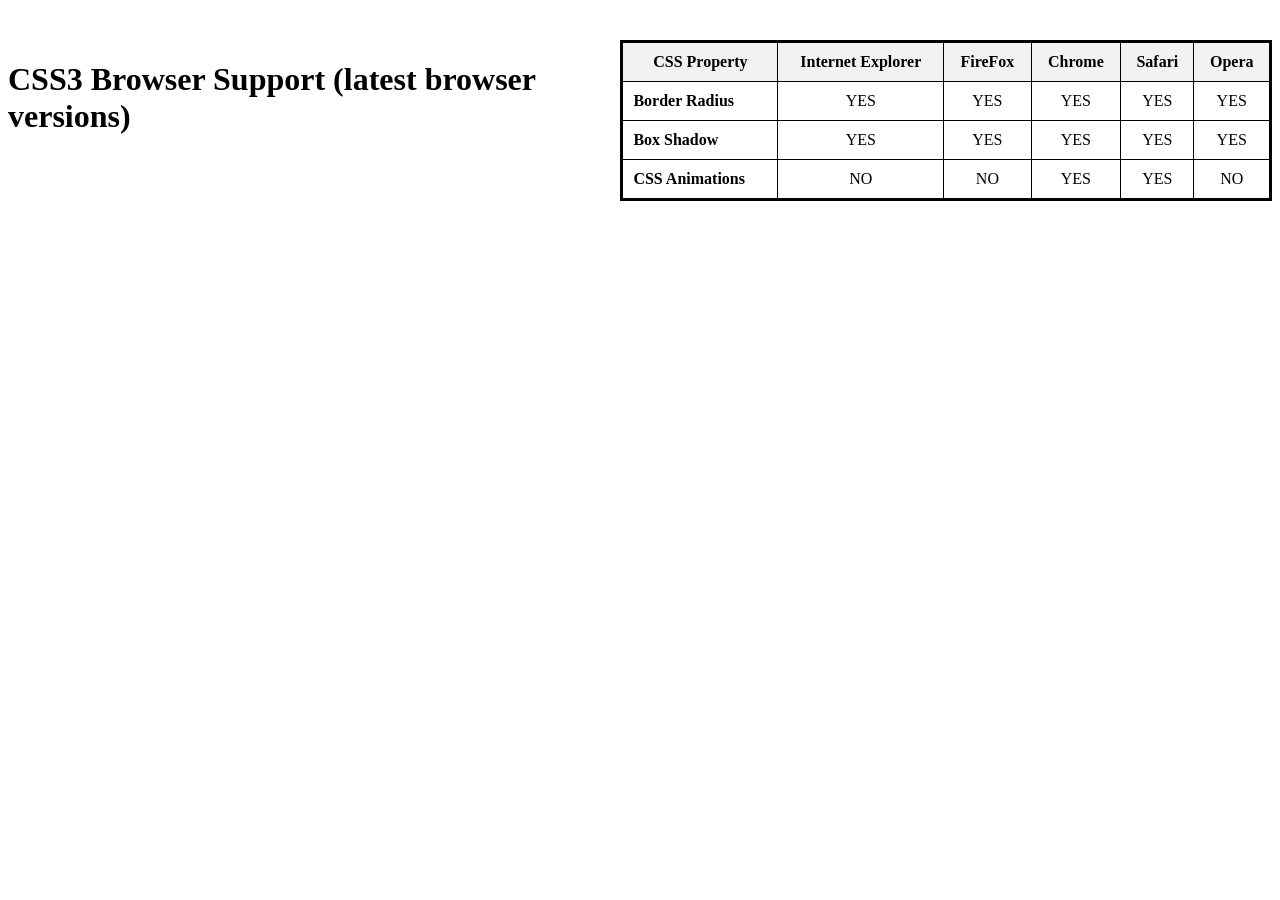
<file: baby.html>
<!DOCTYPE html>
<html lang="en">
<head>
<meta charset="UTF-8">
<title>CSS3 Browser Support</title>
<style>
    body {
        font-family: "Times New Roman", serif;
        display: flex;
        justify-content: center;
        margin-top: 40px;
    }

    table {
        border-collapse: collapse;
        border: 3px solid black;
        width: 700px;
        text-align: center;
    }

    caption {
        font-weight: bold;
        font-size: 18px;
        margin-bottom: 8px;
    }

    th, td {
        border: 1px solid black;
        padding: 10px;
    }

    th {
        background-color: #f2f2f2;
        font-weight: bold;
    }

    .left {
        text-align: left;
        font-weight: bold;
    }
</style>
</head>
<body>

<table>
    <h1>CSS3 Browser Support (latest browser versions)</h1>
    <tr>
        <th>CSS Property</th>
        <th>Internet Explorer</th>
        <th>FireFox</th>
        <th>Chrome</th>
        <th>Safari</th>
        <th>Opera</th>
    </tr>
    <tr>
        <td class="left">Border Radius</td>
        <td>YES</td>
        <td>YES</td>
        <td>YES</td>
        <td>YES</td>
        <td>YES</td>
    </tr>
    <tr>
        <td class="left">Box Shadow</td>
        <td>YES</td>
        <td>YES</td>
        <td>YES</td>
        <td>YES</td>
        <td>YES</td>
    </tr>
    <tr>
        <td class="left">CSS Animations</td>
        <td>NO</td>
        <td>NO</td>
        <td>YES</td>
        <td>YES</td>
        <td>NO</td>
    </tr>
</table>

</body>
</html>
</file>
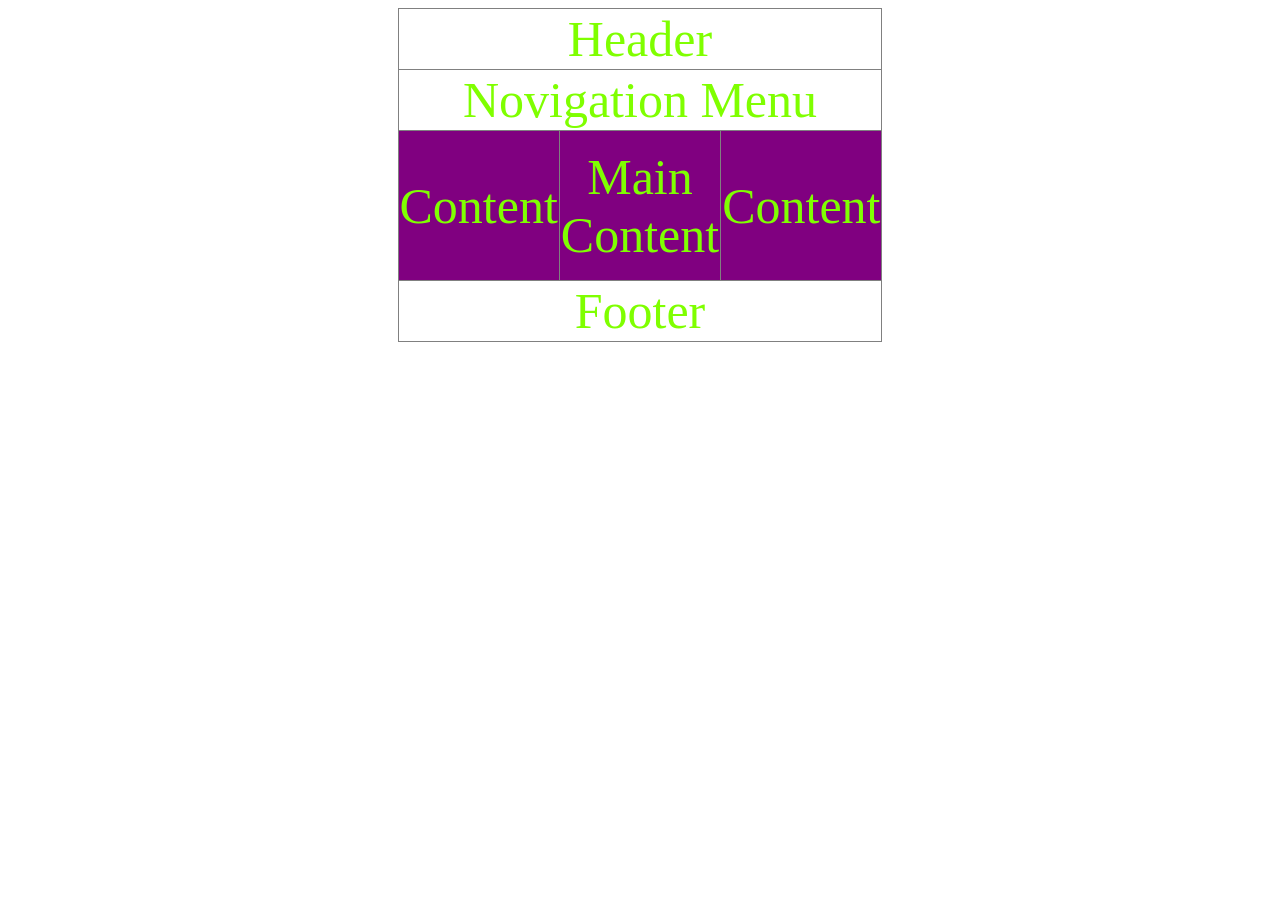
<file: babyshark.html>
<!DOCTYPE html>
<html lang="en">
<head>
    <meta charset="UTF-8">
    <meta name="viewport" content="width=device-width, initial-scale=1.0">
    <title>Document</title>
    <style>
        table{
            width: 30%;
            border-collapse: collapse;
        }
        tr{
            height: 50px;
        }
        td{
            text-align: center;
            color: chartreuse;
            font-size: 50px;
        }
        .DekDekDek{
            height: 150px;
            background-color: purple;
        }
    </style>
</head>
<body>
    <center>
        <table border="1">
            <tr>
                <td colspan="3">Header</td>
            </tr>
            <tr>
                <td colspan="3">Novigation Menu</td>
            </tr>
            <tr class="DekDekDek">
                <td>Content</td>
                <td>Main Content</td>
                <td>Content</td>
            </tr>
            <tr>
                <td colspan="3">Footer</td>
            </tr>
        </table>
    </center>
</body>
</html>
</file>
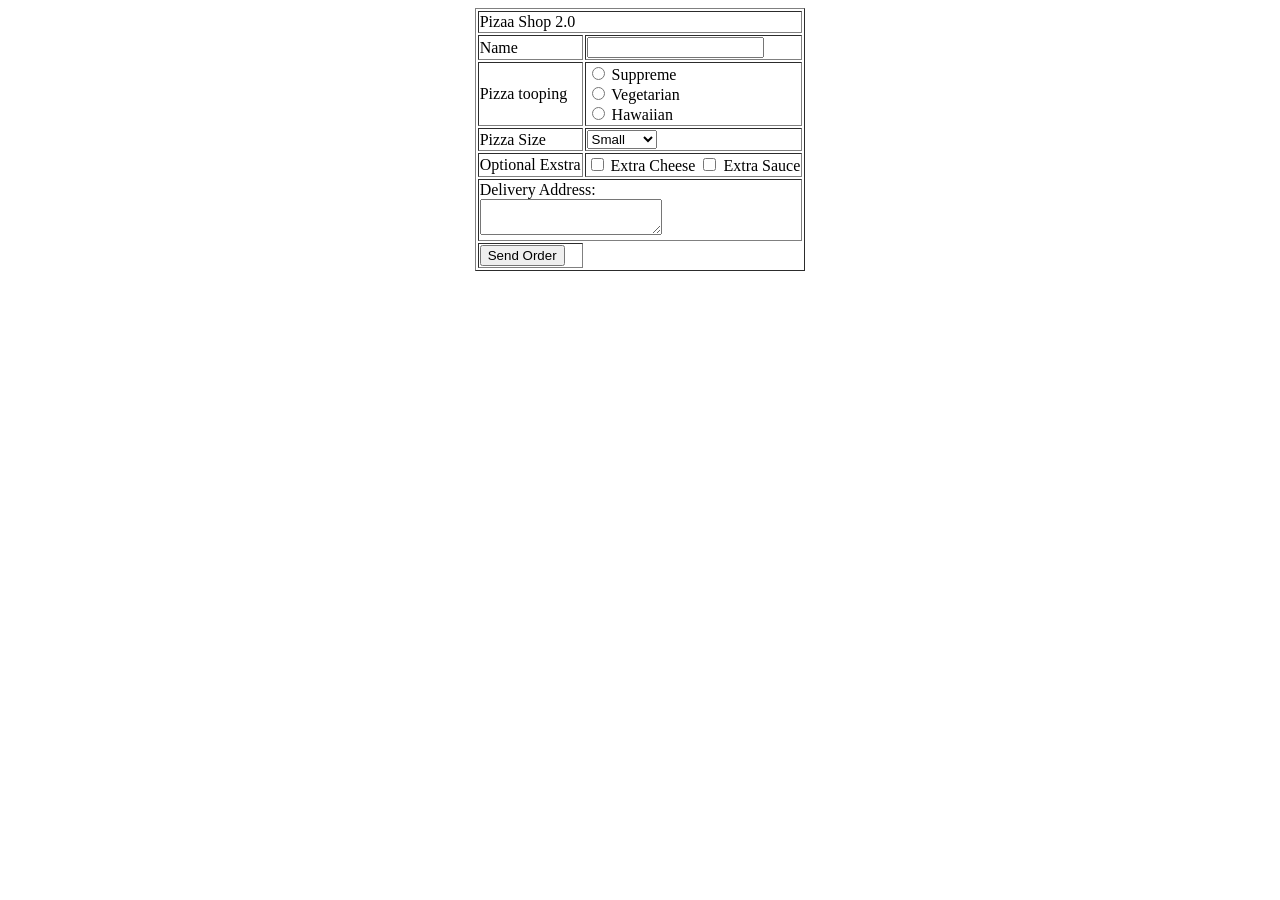
<file: createform.html>
<!DOCTYPE html>
<html lang="en">
<head>
    <meta charset="UTF-8">
    <meta name="viewport" content="width=device-width, initial-scale=1.0">
    <title>Document</title>
</head>
<body>
    <center>
        <table border="1">
            <tr>
                <td colspan="2">Pizaa Shop 2.0</td>
            </tr>
            <tr>
               <td>Name</td>
               <td>
                <input type="text">
               </td>
            </tr>
            <tr>
                <td>Pizza tooping</td>
                <td>
                    <input type="radio">
                    <label for="">Suppreme</label><br>
                    <input type="radio">
                    <label for="">Vegetarian</label><br>
                    <input type="radio">
                    <label for="">Hawaiian</label>
                </td>
            </tr>
            <tr>
                <td>Pizza Size</td>
                <td>
                    <select name="" id="">
                        <option value="Small">Small</option>
                        <option value="Medium">Medium</option>
                        <option value="Large">Large</option>
                    </select>
                </td>
            </tr>
            <tr>
                <td>Optional Exstra</td>
                <td>
                    <input type="checkbox">
                    <label for="">Extra Cheese</label>
                    <input type="checkbox">
                    <label for="">Extra Sauce</label>
                </td>
            </tr>
            <tr>
                <td colspan="2">
                    Delivery Address: <br>
                    <textarea name="deliveryAddress" id=""></textarea>
                </td>
            </tr>
            <tr>
                <td>
                    <button>Send Order</button>
                </td>
            </tr>
        </table>
    </center>
</body>
</html>
</file>
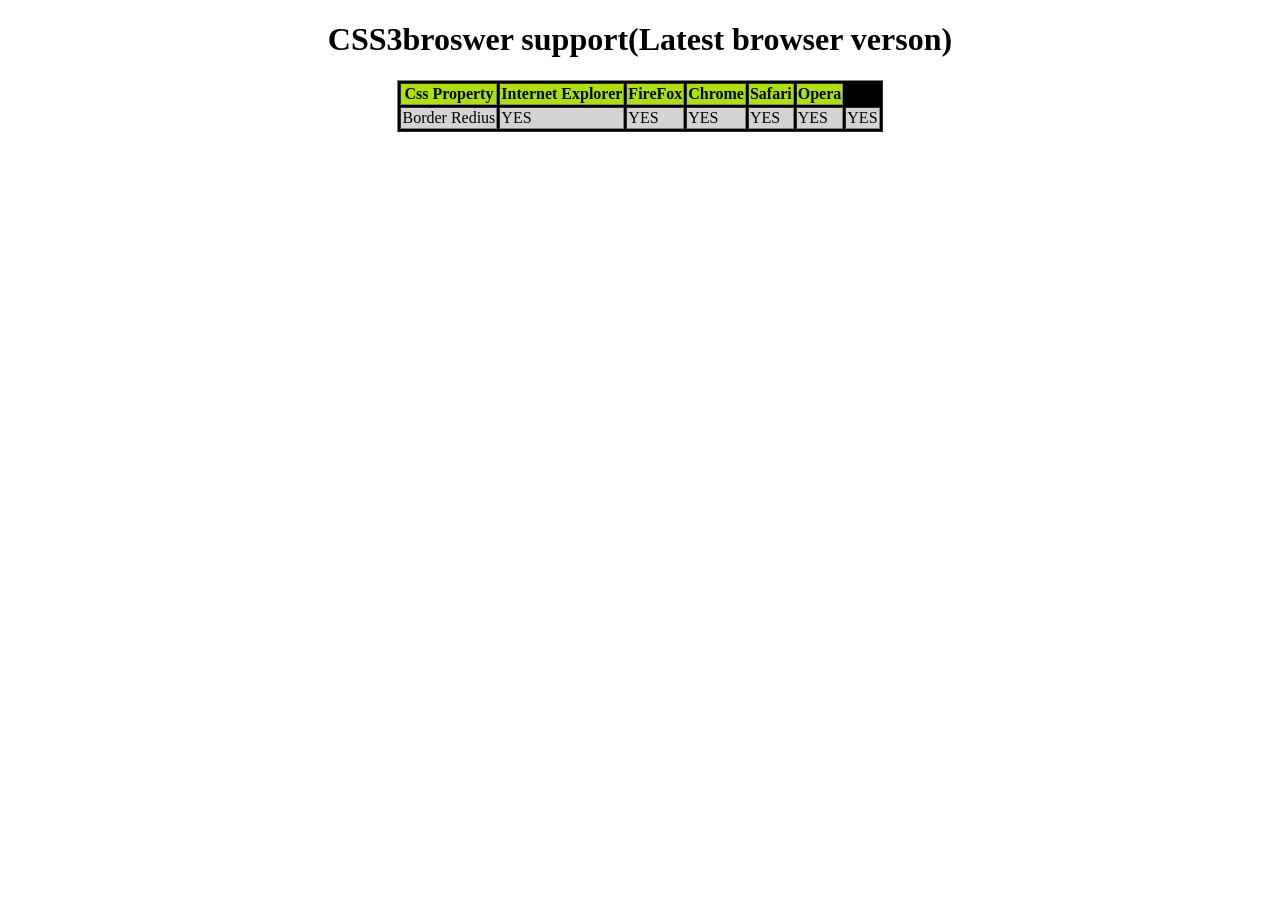
<file: daddy.html>
<!DOCTYPE html>
<html lang="en">
<head>
    <meta charset="UTF-8">
    <meta name="viewport" content="width=device-width, initial-scale=1.0">
    <title>Document</title>
</head>
<body>
    <center>
        <table bgcolor="black" border="1">
            <h1>CSS3broswer support(Latest browser verson)</h1>
            <tr bgcolor="bluesky">
            <th>Css Property</th>
            <th>Internet Explorer</th>
            <th>FireFox</th>
            <th>Chrome</th>
            <th>Safari</th>
            <th width="10px">Opera</th>
            </tr>
            <tr bgcolor="lightgray">
                <td>Border Redius</td>
                <td>YES</td>
                <td>YES</td>
                <td>YES</td>
                <td>YES</td>
                <td>YES</td>
                <td>YES</td>
            </tr>
        </table>
    </center>
</body>
</html>
</file>
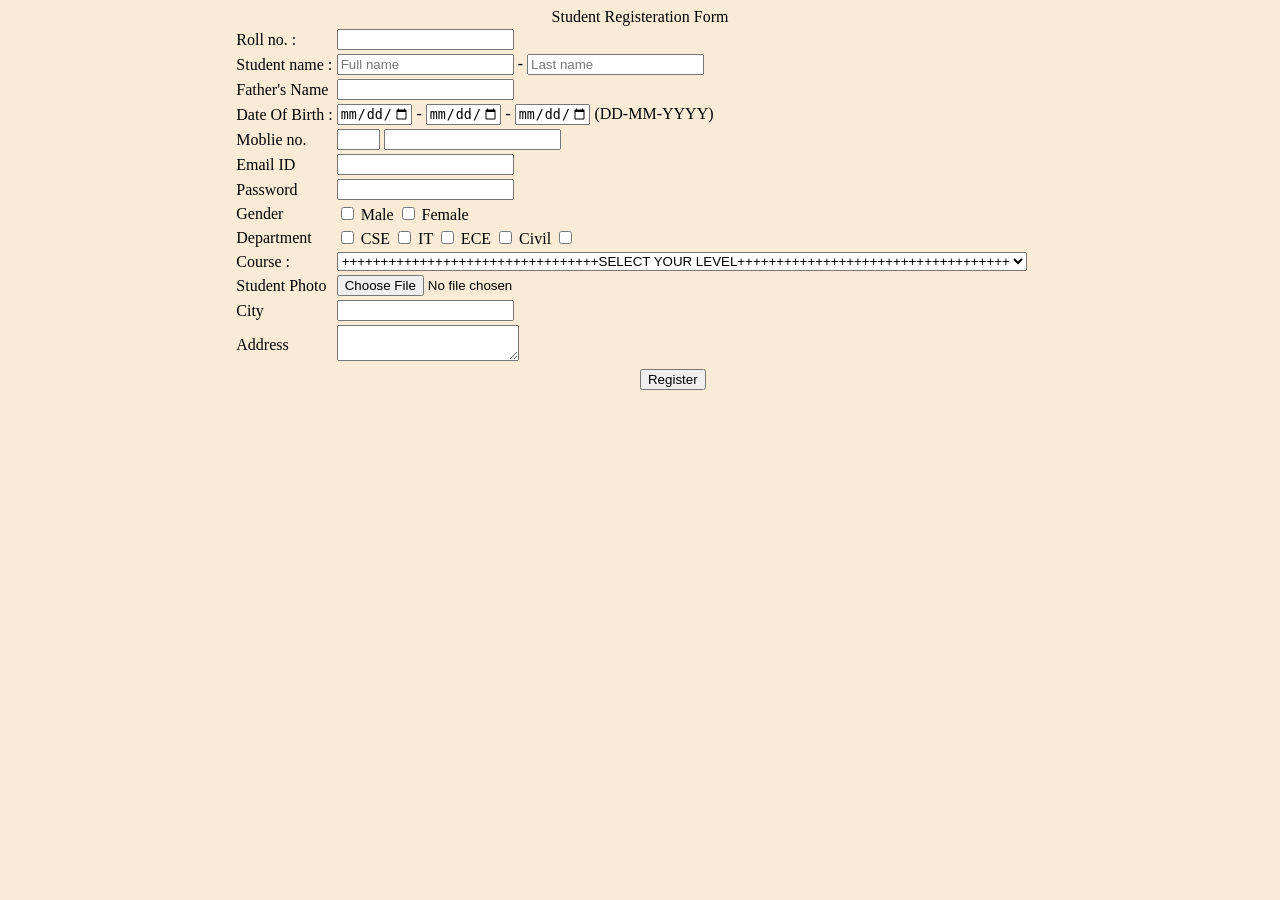
<file: Exercise.html>
<!DOCTYPE html>
<html lang="en">

<head>
    <meta charset="UTF-8">
    <meta name="viewport" content="width=device-width, initial-scale=1.0">
    <title>Document</title>
</head>
<body>
    <style>
        /* ljskdfhjkwehfqiwuehf */
       body{
        background-color: antiquewhite;
       }
    </style>

    <center>
        Student Registeration Form
        <table>
            <tr>
                <td>Roll no. :</td>
                <td>
                    <input type="text">
                </td>
            </tr>
            <tr>
                <td>Student name :</td>
                <td>
                    <input type="text" placeholder="Full name">
                    -
                    <input type="text" placeholder="Last name">
                </td>

            </tr>
            <tr>
                <td>Father's Name</td>
                <td>
                    <input type="text">
                </td>
            </tr>
            <tr>
                <td>Date Of Birth :</td>
                <td>
                    <input type="date" style="width: 10%;">
                    -
                    <input type="date" style="width: 10%;">
                    -
                    <input type="date" style="width: 10%;">
                    <label for="">(DD-MM-YYYY)</label>
                </td>

            </tr>
            <tr>
                <td>Moblie no.</td>
                <td>
                    <input type="number" style="width: 5%;">
                    <input type="text">
                </td>

            </tr>
            <tr>
                <td>Email ID</td>
                <td>
                    <input type="text">
                </td>
            </tr>
            <tr>
                <td>Password</td>
                <td>
                    <input type="text">
                </td>
            </tr>
            <tr>
                <td>Gender</td>
                <td>
                    <input type="checkbox">
                    <label for="">Male</label>
                    <input type="checkbox">
                    <label for="">Female</label>
                </td>

            </tr>
            <tr>
                <td>Department</td>
                <td>
                    <input type="checkbox">
                    <label for="">CSE</label>
                    <input type="checkbox">
                    <label for="">IT</label>
                    <input type="checkbox">
                    <label for="">ECE</label>
                    <input type="checkbox">
                    <label for="">Civil</label>
                    <input type="checkbox">
                    <label for="Mech"></label>
                </td>


            </tr>
            <tr>
                <td>Course :</td>
                <td>
                    <select name="" id="" style="width: 97.7%;">
                        <option value="">+++++++++++++++++++++++++++++++++SELECT YOUR LEVEL+++++++++++++++++++++++++++++++++++++</option>
                        <option value="">Intermedie</option>
                        <option value="">Advance</option>
                    </select>
                </td>
            </tr>
            <tr>
                <td>Student Photo</td>
                <td>
                    <input type="file">
                    <label for="No file chosen"></label>
                </td>
            </tr>
            <tr>
                <td>City</td>
                <td>
                    <input type="text">
                </td>
            </tr>
            <tr>
                <td>Address</td>
                <td>
                    <textarea name="" id=""></textarea>
                </td>
            </tr>
            <tr>
                <td colspan="2">
                    <button style="margin-left: 50%;">Register</button>
                </td>
            </tr>
        </table>
    </center>
</body>

</html>
</file>
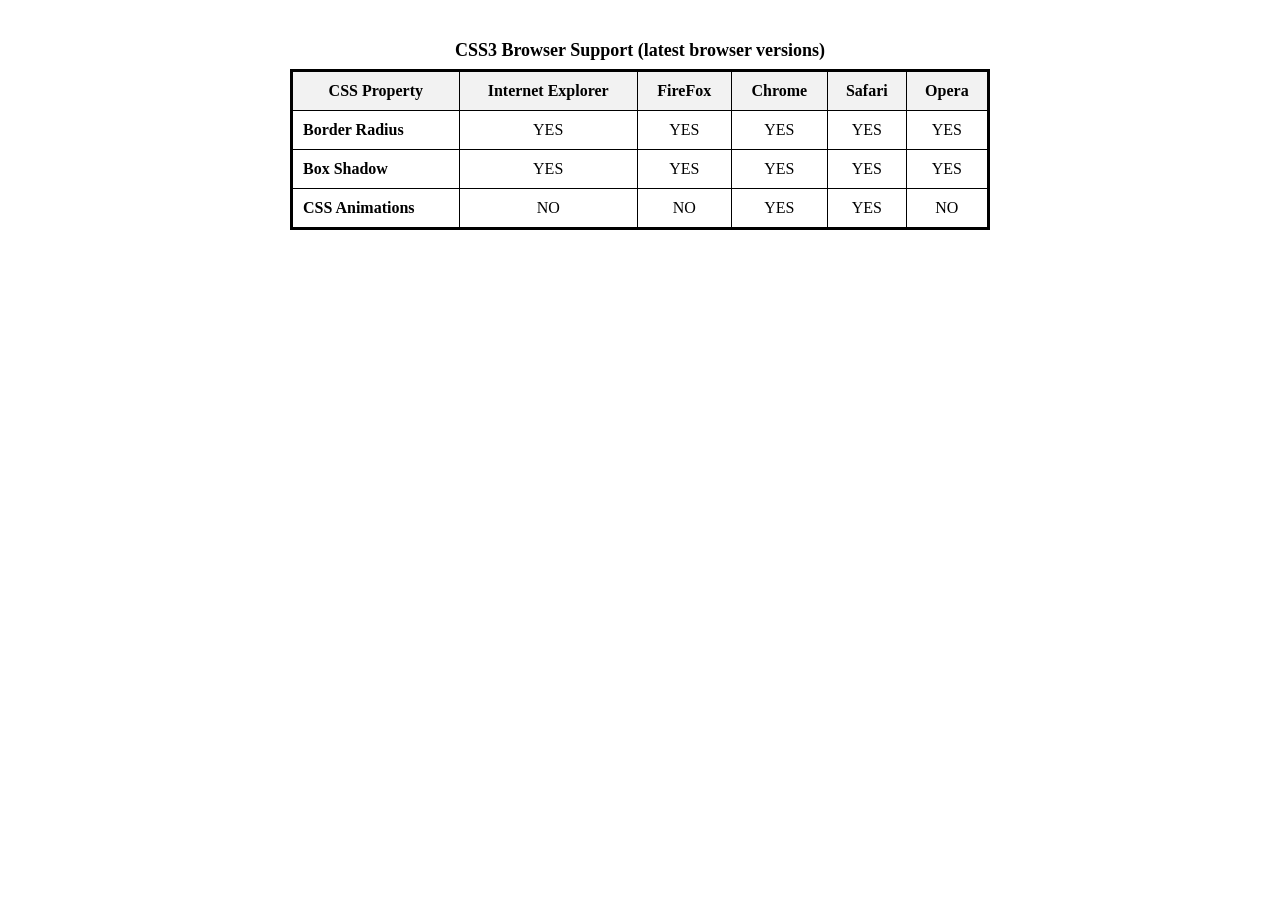
<file: hahha.html>
<!DOCTYPE html>
<html lang="en">
<head>
<meta charset="UTF-8">
<title>CSS3 Browser Support</title>
<link rel="icon" href="https://th.bing.com/th?q=Mr.+Beast+Logo&w=120&h=120&c=1&rs=1&qlt=70&o=7&cb=1&dpr=1.5&pid=InlineBlock&rm=3&mkt=en-WW&cc=KH&setlang=en&adlt=strict&t=1&mw=247">
<style>
    body {
        font-family: "Times New Roman", serif;
        display: flex;
        justify-content: center;
        margin-top: 40px;
    }

    table {
        border-collapse: collapse;
        border: 3px solid black;
        width: 700px;
        text-align: center;
    }

    caption {
        font-weight: bold;
        font-size: 18px;
        margin-bottom: 8px;
    }

    th, td {
        border: 1px solid black;
        padding: 10px;
    }

    th {
        background-color: #f2f2f2;
        font-weight: bold;
    }

    .left {
        text-align: left;
        font-weight: bold;
    }
</style>
</head>
<body>

<table>
    <caption>CSS3 Browser Support (latest browser versions)</caption>
    <tr>
        <th>CSS Property</th>
        <th>Internet Explorer</th>
        <th>FireFox</th>
        <th>Chrome</th>
        <th>Safari</th>
        <th>Opera</th>
    </tr>
    <tr>
        <td class="left">Border Radius</td>
        <td>YES</td>
        <td>YES</td>
        <td>YES</td>
        <td>YES</td>
        <td>YES</td>
    </tr>
    <tr>
        <td class="left">Box Shadow</td>
        <td>YES</td>
        <td>YES</td>
        <td>YES</td>
        <td>YES</td>
        <td>YES</td>
    </tr>
    <tr>
        <td class="left">CSS Animations</td>
        <td>NO</td>
        <td>NO</td>
        <td>YES</td>
        <td>YES</td>
        <td>NO</td>
    </tr>
</table>
</html>
</file>
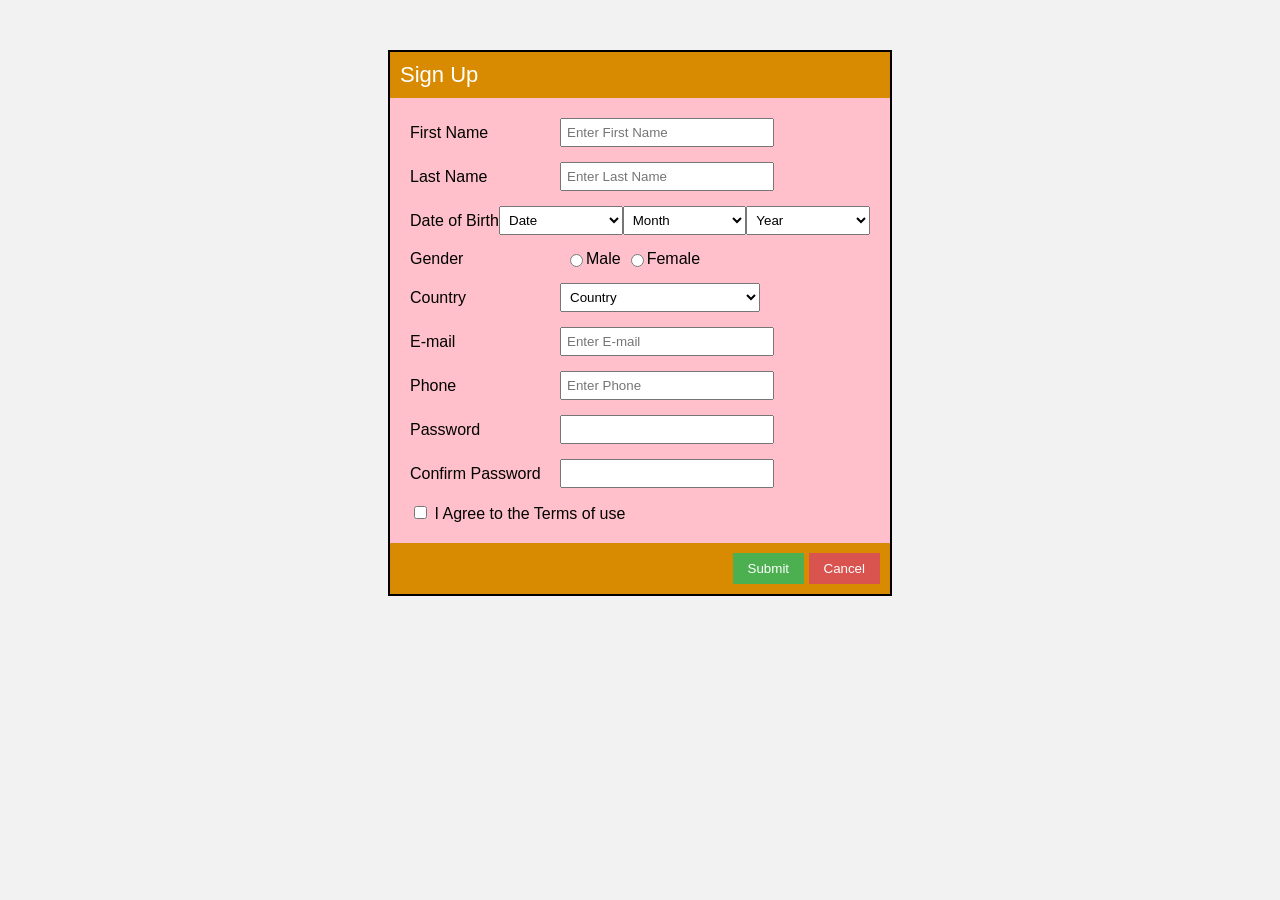
<file: Homework.html>
<!DOCTYPE html>
<html lang="en">
<head>
<meta charset="UTF-8">
<title>Sign Up Form</title>

<style>
body {
    background-color: #f2f2f2;
    font-family: Arial, sans-serif;
}

.container {
    width: 500px;
    margin: 50px auto;
    border: 2px solid black;
}

.header {
    background-color: #d88a00;
    color: #fff;
    padding: 10px;
    font-size: 22px;
}

.form-box {
    background-color: pink; /* dark blue → pink */
    padding: 20px;
    color: black; /* yellow → black */
}

.form-group {
    margin-bottom: 15px;
    display: flex;
    align-items: center;
}

.form-group label {
    width: 150px;
}

.form-group input,
.form-group select {
    padding: 5px;
    width: 200px;
}

.gender input {
    width: auto;
    margin-left: 10px;
}

.checkbox {
    margin-top: 10px;
    color: black; /* make sure checkbox text is black */
}

.footer {
    background-color: #d88a00;
    padding: 10px;
    text-align: right;
}

button {
    padding: 8px 15px;
    border: none;
    color: white;
    cursor: pointer;
}

.submit {
    background-color: #4CAF50;
}

.cancel {
    background-color: #d9534f;
}
</style>
</head>

<body>

<div class="container">

    <div class="header">Sign Up</div>

    <div class="form-box">
        <div class="form-group">
            <label>First Name</label>
            <input type="text" placeholder="Enter First Name">
        </div>

        <div class="form-group">
            <label>Last Name</label>
            <input type="text" placeholder="Enter Last Name">
        </div>

        <div class="form-group">
            <label>Date of Birth</label>
            <select><option>Date</option></select>
            <select><option>Month</option></select>
            <select><option>Year</option></select>
        </div>

        <div class="form-group gender">
            <label>Gender</label>
            <input type="radio" name="gender"> Male
            <input type="radio" name="gender"> Female
        </div>

        <div class="form-group">
            <label>Country</label>
            <select><option>Country</option></select>
        </div>

        <div class="form-group">
            <label>E-mail</label>
            <input type="email" placeholder="Enter E-mail">
        </div>

        <div class="form-group">
            <label>Phone</label>
            <input type="text" placeholder="Enter Phone">
        </div>

        <div class="form-group">
            <label>Password</label>
            <input type="password">
        </div>

        <div class="form-group">
            <label>Confirm Password</label>
            <input type="password">
        </div>

        <div class="checkbox">
            <input type="checkbox"> I Agree to the Terms of use
        </div>
    </div>

    <div class="footer">
        <button class="submit">Submit</button>
        <button class="cancel">Cancel</button>
    </div>

</div>

</body>
</html>
</file>
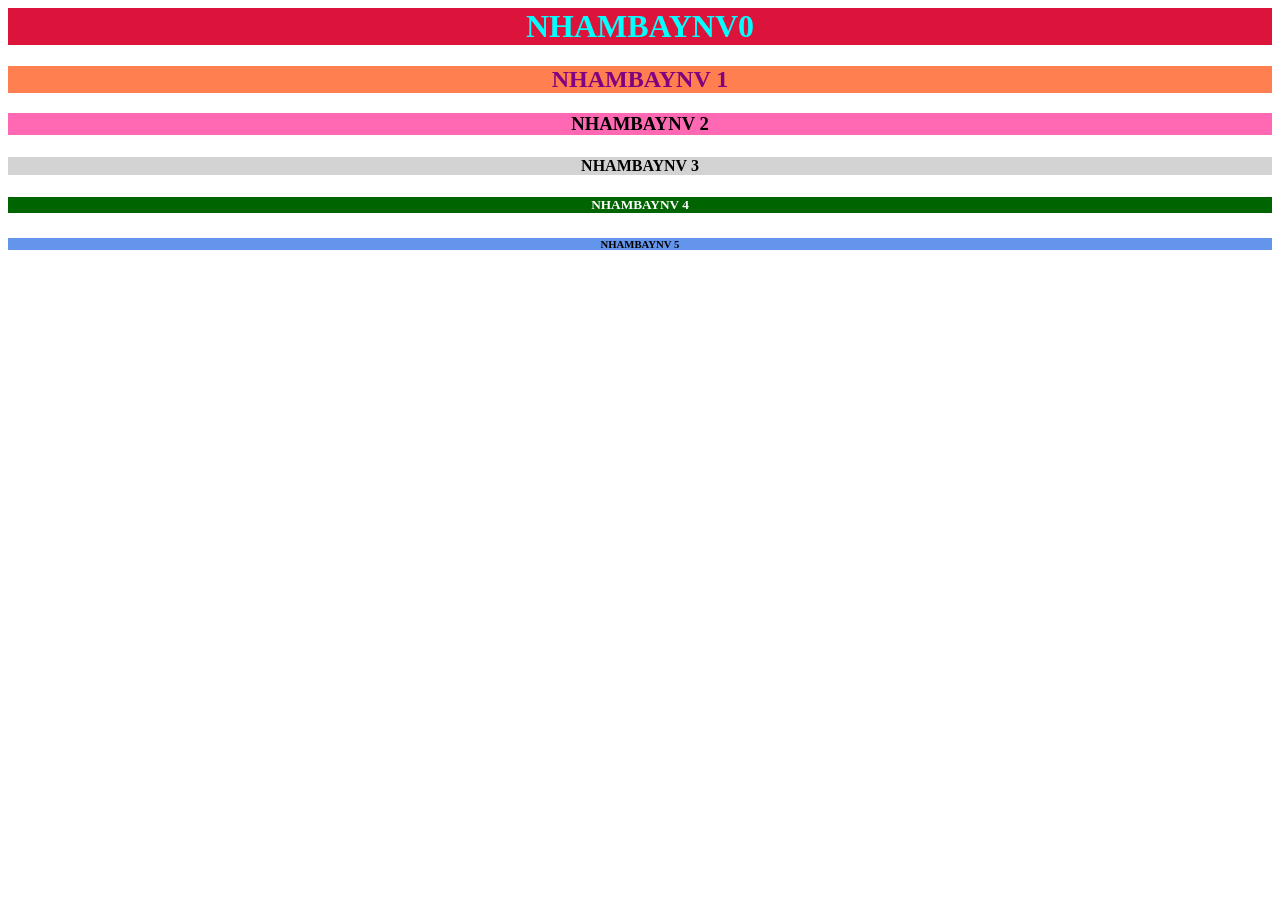
<file: idox.html>
<html>
<head>
<style>

body{
    text-align:center;
}

h1{
    background-color: crimson;
    color: cyan;
}

h2{
    background-color: coral;
    color: purple;
}

h3{
    background-color: hotpink;
}

h4{
    background-color: lightgray;
}

h5{
    background-color: darkgreen;
    color: white;
}

h6{
    background-color: cornflowerblue;
}

</style>
</head>

<body>

<h1>NHAMBAYNV0</h1>
<h2>NHAMBAYNV 1</h2>
<h3>NHAMBAYNV 2</h3>
<h4>NHAMBAYNV 3</h4>
<h5>NHAMBAYNV 4</h5>
<h6>NHAMBAYNV 5</h6>

</body>
</html>
</file>
